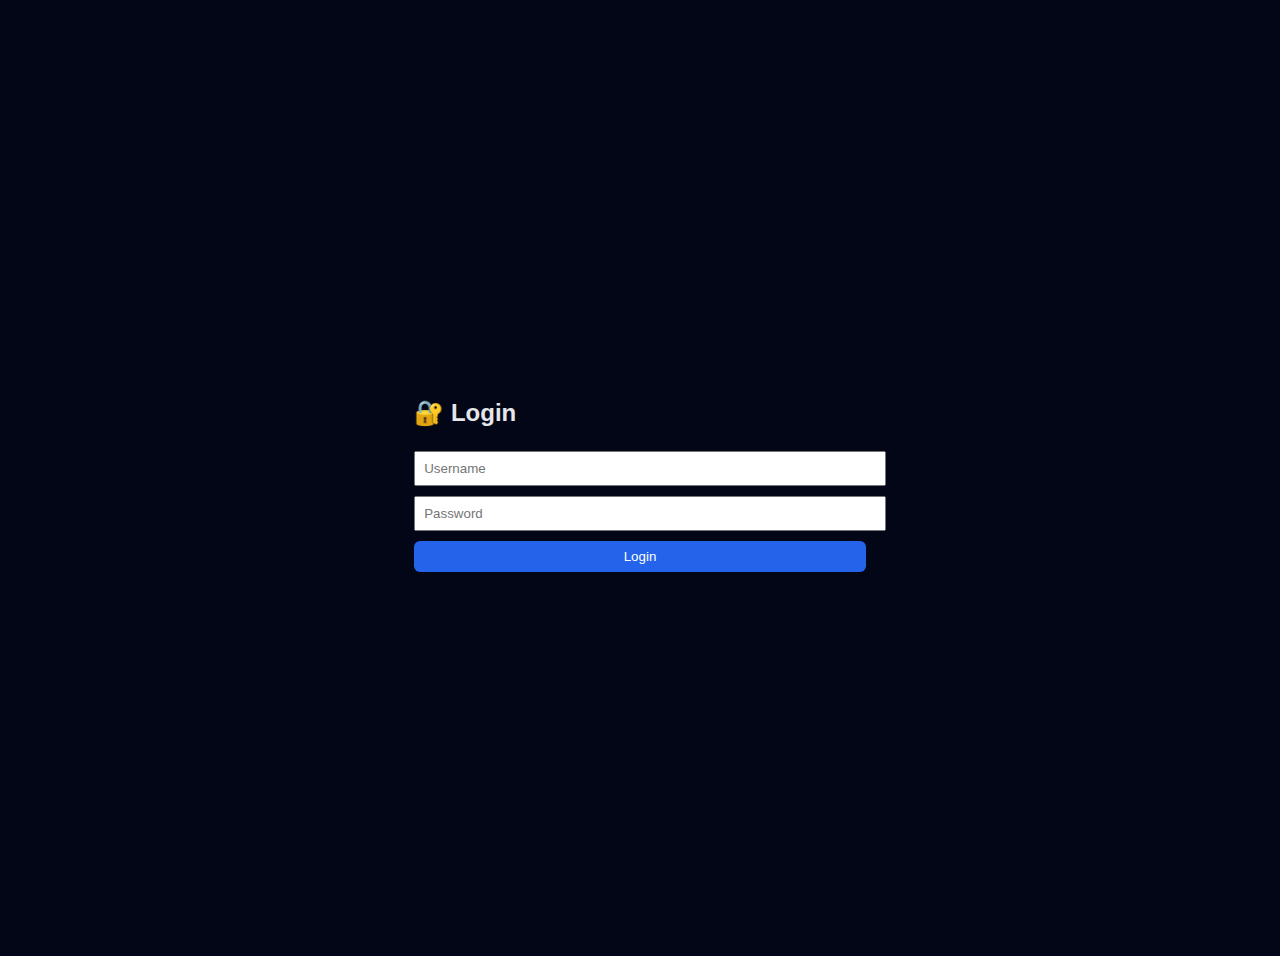
<file: templates/login.html>
<!DOCTYPE html>
<html>
<head>
  <title>Login</title>
  <link rel="stylesheet" href="/static/style.css">
</head>
<body class="login-body">
  <form method="post" class="login-card">
    <h2>🔐 Login</h2>
    <input name="username" placeholder="Username" required>
    <input name="password" type="password" placeholder="Password" required>
    <button>Login</button>
  </form>
</body>
</html>
</file>
<file: static/style.css>
body {
  background:#020617; color:#e5e7eb; font-family: Arial; padding:20px;
}
h1 { text-align:center; }
.container { display:grid; grid-template-columns:2fr 1fr; gap:15px; }
table { width:100%; border-collapse: collapse; }
td,th { padding:8px; border-bottom:1px solid #334155; }
video { width:100%; border-radius:10px; margin-bottom:10px; }
button { background:#2563eb; color:white; border:none; padding:6px; border-radius:6px; cursor:pointer; }
button:hover { background:#1d4ed8; }
.logout { position:fixed; top:10px; right:10px; color:white; }
.login-body { display:flex; justify-content:center; align-items:center; height:100vh; }
.login-card { background:#020617; padding:30px; border-radius:12px; }
.login-card input, .login-card button { width:100%; margin:5px 0; padding:8px; }
.stats { display:flex; gap:10px; flex-wrap:wrap; margin-bottom:10px; }
.stat { background:#020617; padding:10px; border-radius:8px; }
</file>
